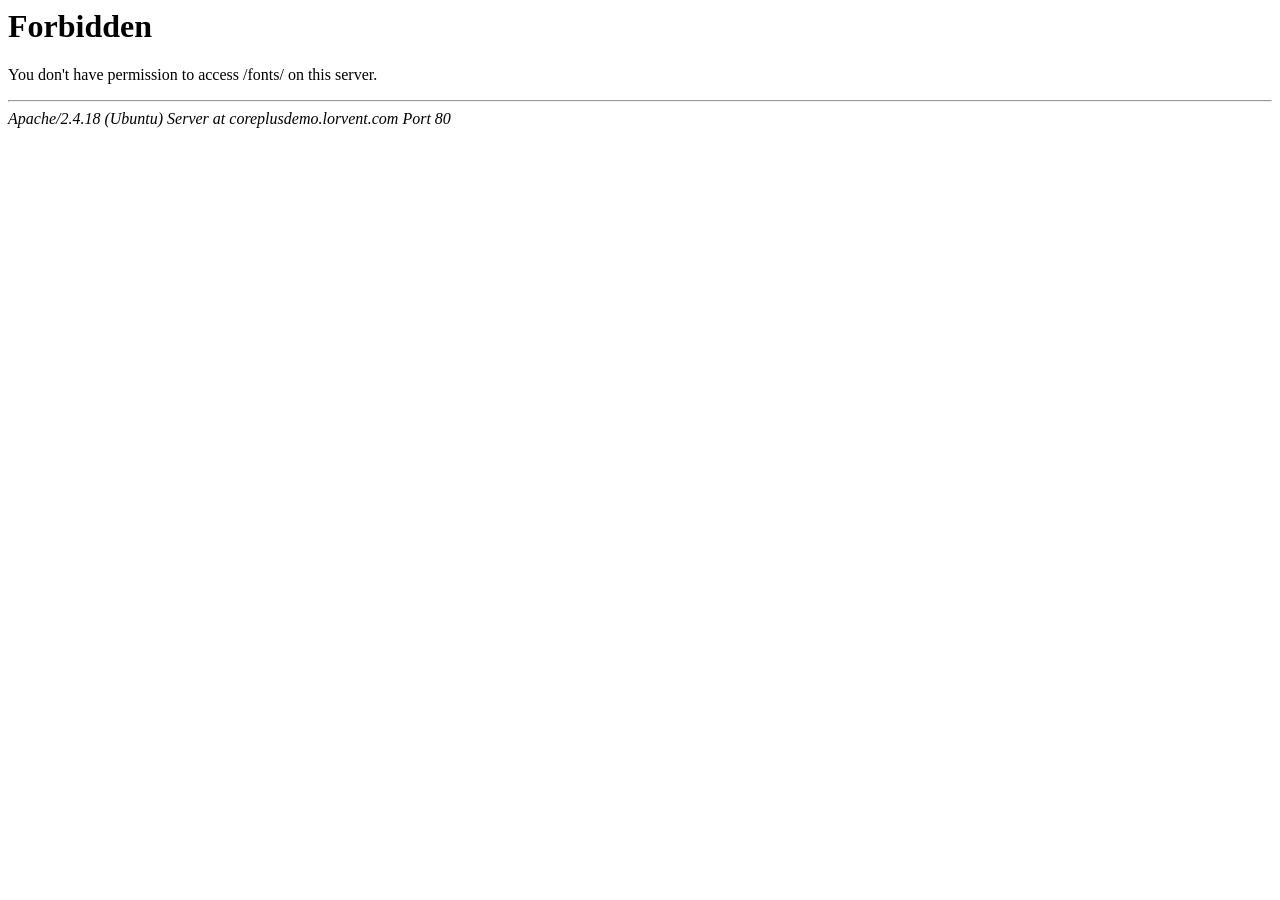
<file: public/fonts/admn_fonts/index.html>
<!DOCTYPE HTML PUBLIC "-//IETF//DTD HTML 2.0//EN">
<html><head>
<title>403 Forbidden</title>
</head><body>
<h1>Forbidden</h1>
<p>You don't have permission to access /fonts/
on this server.<br />
</p>
<hr>
<address>Apache/2.4.18 (Ubuntu) Server at coreplusdemo.lorvent.com Port 80</address>
</body></html>
</file>
